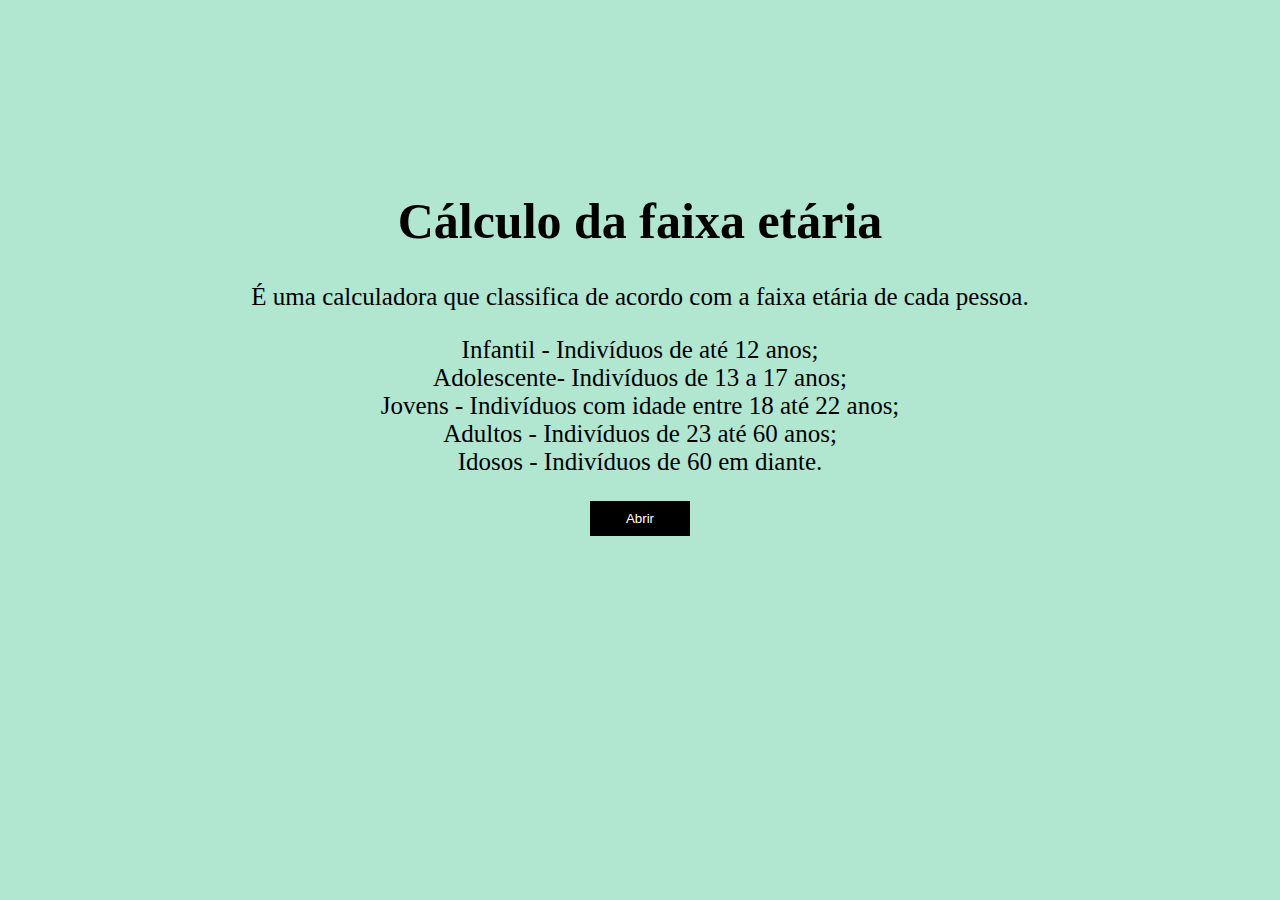
<file: index.html>
<!DOCTYPE html>
<html lang="pt-BR">
<head>
    <meta charset="UTF-8">
    <meta name="viewport" content="width=device-width, initial-scale=1.0">
    <title>Classificação por faixa etária</title>
    <link rel="stylesheet" href="index.css">
</head>

<body>
    <h1>Cálculo da faixa etária</h1>
    <p>É uma calculadora que classifica de acordo com a faixa etária de cada pessoa.</p>
    <p>Infantil - Indivíduos de até 12 anos; <br> Adolescente- Indivíduos de 13 a 17 anos; <br>Jovens - Indivíduos com idade entre 18 até 22 anos; <br>Adultos - Indivíduos de 23 até 60 anos; <br> Idosos - Indivíduos de 60 em diante.</p>
    <button onclick="abrir('popup.html')">Abrir</button>
    <script>
        function abrir(URL) {
            window.open(URL, 'janela', 'width=600, height=500, top=100, left=699, scrollbars=no, status=no, toolbar=no, location=no, menubar=no, resizable=no, fullscreen=no');
        }
    </script>
</body>

</html>
</file>
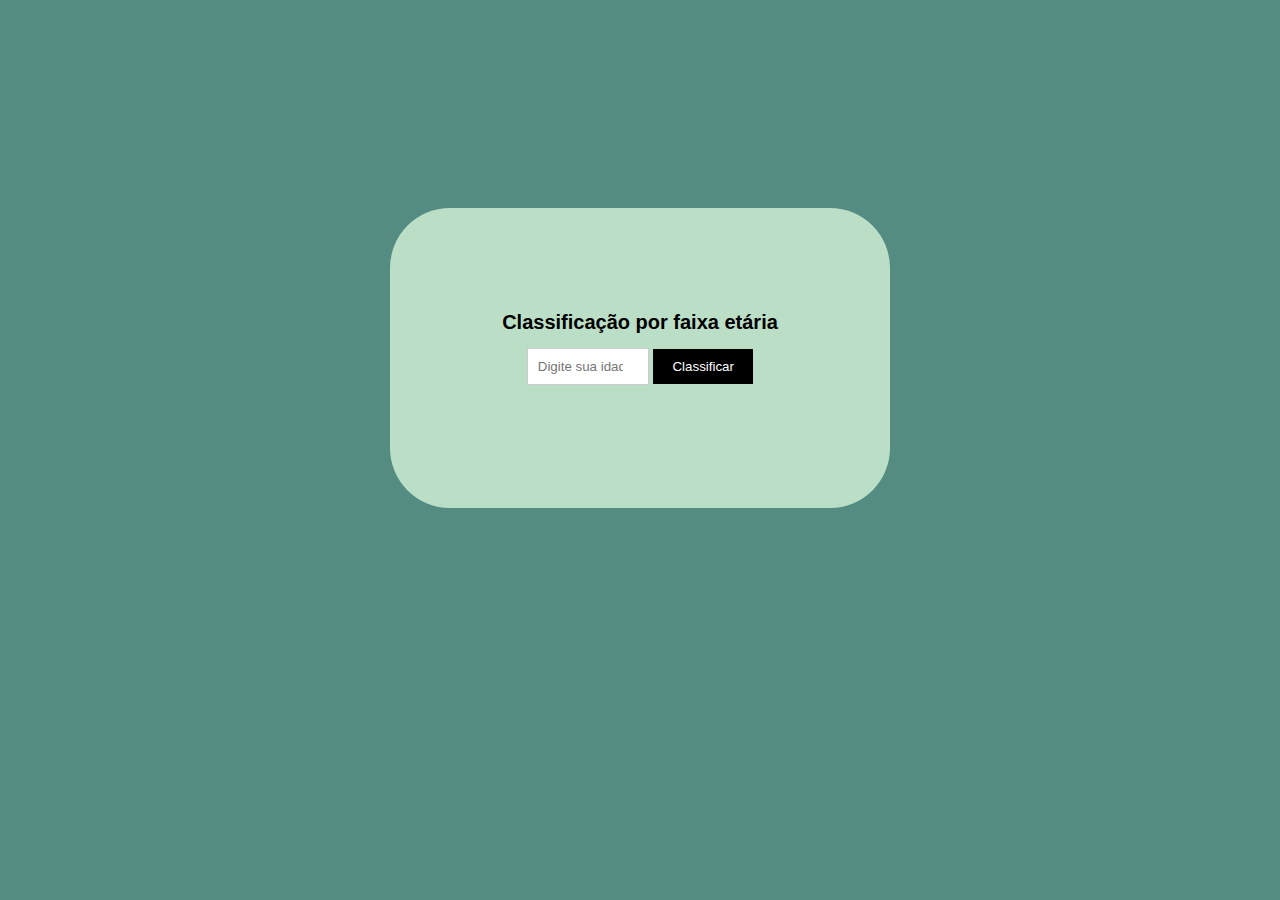
<file: popup.html>
<!DOCTYPE html>
<html lang="pt-br">
<head>
  <meta charset="UTF-8">
  <title>Calculo</title>
  <link rel="stylesheet" href="style.css">
</head>
<body>
  <div class="container">
    <div class="card">
        <h1>Classificação por faixa etária</h1>
        <input type="number" id="idade" placeholder="Digite sua idade">
        <button type="button" id="btn-classificar">Classificar</button>
        <p id="resultado"></p>
    </div>
  </div>
    
  <script src="script.js"></script>
  
    
</body>
</html>
</file>
<file: index.css>
body{
    background-color: #b1e6d1;
    text-align: center;
    padding-top: 150px;
}

h1{
    font-size: 50px;
}
p{
    font-size: 25px;
}

button{
    width: 100px;
    padding: 10px;
    background-color: #000;
    color: #fff;
    border: none;
    cursor: pointer;
}
</file>
<file: style.css>
body {
    font-family: sans-serif;
    background-color: #548c82;
    text-align: center; 
}
.container {
    width: 500px;
    height: 50vh;
    margin: 0 auto;
    display: flex;
    align-items: center;
    justify-content: center;
}
.card{
    width: 800px;
    height: 300px;
    border-radius: 60px;
    margin-top: 250px;
    background-color: #bbdec6;
}
h1 {
    font-size: 20px;
    padding-top: 90px;
}
  
input {
    width: 100px;
    padding: 10px;
    border: 1px solid #ccc;
}
  
button {
    width: 100px;
    padding: 10px;
    background-color: #000;
    color: #fff;
    border: none;
    cursor: pointer;
}
  
#resultado {
    font-size: 16px;
}
</file>
